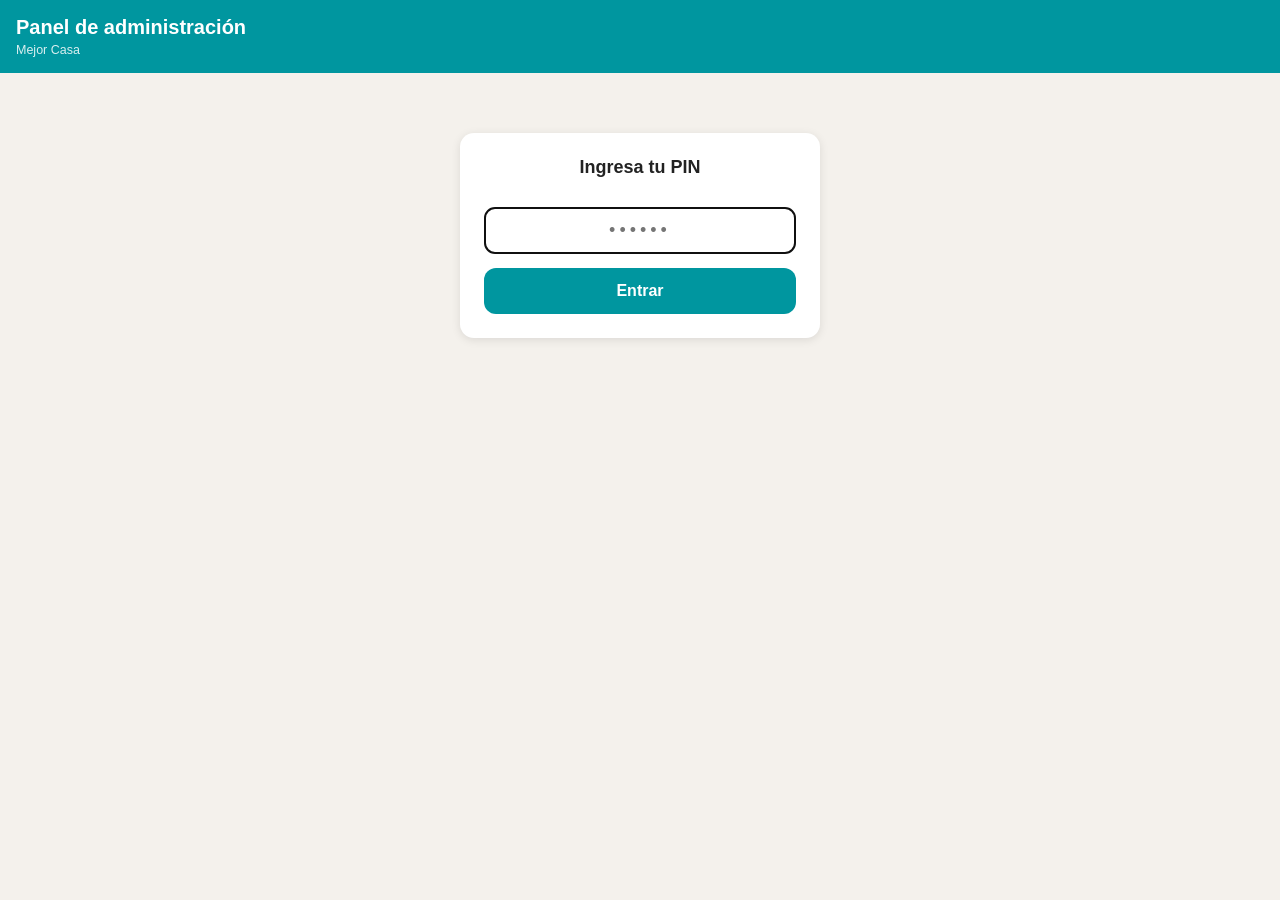
<file: admin.html>
<!doctype html>
<html lang="es">
<head>
  <meta charset="utf-8">
  <meta name="viewport" content="width=device-width, initial-scale=1">
  <meta name="robots" content="noindex, nofollow">
  <title>Admin — Mejor Casa</title>
  <link rel="stylesheet" href="styles.css">
  <link rel="stylesheet" href="admin.css">
</head>
<body>
  <div id="admin-app"></div>

  <script src="config.js"></script>
  <script src="admin.js"></script>
</body>
</html>
</file>
<file: styles.css>
:root {
  --teal: #00969f;
  --teal-dark: #007780;
  --coral: #e2231a;
  --coral-dark: #b81810;
  --bg: #f4f1ec;
  --card-bg: #ffffff;
  --text: #222222;
  --text-muted: #6b6b6b;
  --border: #e4e0d8;
  --radius: 14px;
  --safe-bottom: env(safe-area-inset-bottom, 0px);
}

* { box-sizing: border-box; }

html, body {
  margin: 0;
  padding: 0;
  background: var(--bg);
  color: var(--text);
  font-family: -apple-system, BlinkMacSystemFont, "Segoe UI", Roboto, Helvetica, Arial, sans-serif;
  -webkit-tap-highlight-color: transparent;
}

body {
  padding-bottom: calc(72px + var(--safe-bottom));
  min-height: 100vh;
}

img { max-width: 100%; display: block; }

button {
  font-family: inherit;
  cursor: pointer;
  border: none;
}

a { color: inherit; }

.hidden { display: none !important; }

/* ---------- Header ---------- */
.app-header {
  position: sticky;
  top: 0;
  z-index: 20;
  background: var(--teal);
  color: white;
  padding: 14px 16px calc(12px + env(safe-area-inset-top, 0px));
  padding-top: calc(14px + env(safe-area-inset-top, 0px));
  box-shadow: 0 2px 8px rgba(0,0,0,0.12);
}

.app-header .title-row {
  display: flex;
  align-items: center;
  gap: 10px;
  margin-bottom: 10px;
}

.app-header .back-btn {
  background: rgba(255,255,255,0.15);
  color: white;
  border-radius: 50%;
  width: 34px;
  height: 34px;
  font-size: 18px;
  display: flex;
  align-items: center;
  justify-content: center;
  flex-shrink: 0;
}

.app-header h1 {
  font-size: 24px;
  margin: 0;
  font-weight: 800;
  letter-spacing: 0.01em;
  flex: 1;
}

.search-row {
  display: flex;
  gap: 8px;
}

.search-row input[type="search"] {
  flex: 1;
  border: none;
  border-radius: 10px;
  padding: 10px 12px;
  font-size: 15px;
  background: white;
  color: var(--text);
}

.sort-select {
  border: none;
  border-radius: 10px;
  padding: 10px 8px;
  font-size: 14px;
  background: white;
  color: var(--text);
}

.category-row {
  display: flex;
  gap: 8px;
  overflow-x: auto;
  margin-top: 10px;
  padding-bottom: 2px;
  -webkit-overflow-scrolling: touch;
  scrollbar-width: none;
}

.category-row::-webkit-scrollbar { display: none; }

.cat-chip {
  flex-shrink: 0;
  background: rgba(255,255,255,0.18);
  color: white;
  border: 1px solid rgba(255,255,255,0.4);
  border-radius: 20px;
  padding: 7px 14px;
  font-size: 13px;
  font-weight: 600;
  white-space: nowrap;
}

.cat-chip.active {
  background: white;
  color: var(--teal-dark);
  border-color: white;
}

/* ---------- Product grid ---------- */
.grid {
  display: grid;
  grid-template-columns: repeat(2, 1fr);
  gap: 10px;
  padding: 12px;
}

.product-card {
  background: var(--card-bg);
  border-radius: var(--radius);
  overflow: hidden;
  box-shadow: 0 1px 4px rgba(0,0,0,0.08);
  display: flex;
  flex-direction: column;
}

.product-card .thumb-wrap {
  aspect-ratio: 3 / 4;
  overflow: hidden;
  background: #eee;
}

.product-card img {
  width: 100%;
  height: 100%;
  object-fit: cover;
}

.product-card .info {
  padding: 8px 10px 10px;
  display: flex;
  flex-direction: column;
  gap: 4px;
  flex: 1;
}

.product-card .name {
  font-size: 13.5px;
  font-weight: 600;
  line-height: 1.25;
  display: -webkit-box;
  -webkit-line-clamp: 2;
  -webkit-box-orient: vertical;
  overflow: hidden;
  min-height: 2.5em;
}

.price-row {
  display: flex;
  align-items: baseline;
  gap: 6px;
  flex-wrap: wrap;
}

.price-now {
  color: var(--coral);
  font-weight: 800;
  font-size: 16px;
}

.price-was {
  color: var(--text-muted);
  text-decoration: line-through;
  font-size: 12.5px;
}

.add-btn {
  margin-top: auto;
  background: var(--teal);
  color: white;
  border-radius: 8px;
  padding: 7px;
  font-size: 13px;
  font-weight: 700;
}

.add-btn:active { background: var(--teal-dark); }

.empty-state {
  padding: 60px 20px;
  text-align: center;
  color: var(--text-muted);
}

/* ---------- Product detail ---------- */
.detail {
  padding: 0 0 20px;
}

.detail .hero {
  background: #eee;
  width: 100%;
}

.detail .hero img { width: 100%; }

.detail .body {
  padding: 16px;
}

.detail h2 {
  font-size: 20px;
  margin: 0 0 8px;
}

.detail .price-row { margin-bottom: 4px; }
.detail .price-now { font-size: 24px; }
.detail .price-was { font-size: 15px; }

.detail .sku {
  color: var(--text-muted);
  font-size: 12.5px;
  margin-bottom: 14px;
}

.qty-row {
  display: flex;
  align-items: center;
  gap: 14px;
  margin: 16px 0;
}

.qty-btn {
  width: 38px;
  height: 38px;
  border-radius: 50%;
  background: var(--bg);
  border: 1px solid var(--border);
  font-size: 18px;
  font-weight: 700;
  display: flex;
  align-items: center;
  justify-content: center;
}

.qty-value {
  font-size: 18px;
  font-weight: 700;
  min-width: 24px;
  text-align: center;
}

.primary-btn {
  width: 100%;
  background: var(--teal);
  color: white;
  padding: 14px;
  border-radius: 12px;
  font-size: 16px;
  font-weight: 700;
}

.primary-btn:active { background: var(--teal-dark); }

.primary-btn.coral { background: var(--coral); }
.primary-btn.coral:active { background: var(--coral-dark); }

.secondary-btn {
  width: 100%;
  background: transparent;
  color: var(--teal);
  padding: 12px;
  border-radius: 12px;
  font-size: 15px;
  font-weight: 700;
  border: 2px solid var(--teal);
}

/* ---------- Cart bar ---------- */
.cart-bar {
  position: fixed;
  left: 0;
  right: 0;
  bottom: 0;
  z-index: 30;
  background: var(--coral);
  color: white;
  padding: 12px 16px calc(12px + var(--safe-bottom));
  display: flex;
  align-items: center;
  justify-content: space-between;
  box-shadow: 0 -2px 10px rgba(0,0,0,0.15);
}

.cart-bar .count {
  font-weight: 700;
  font-size: 14.5px;
}

.cart-bar .subtotal {
  font-weight: 800;
  font-size: 16px;
}

.cart-bar .view-btn {
  background: white;
  color: var(--coral);
  padding: 8px 16px;
  border-radius: 20px;
  font-weight: 700;
  font-size: 14px;
}

/* ---------- Cart / Checkout / Payment screens ---------- */
.screen-body {
  padding: 16px;
}

.cart-item {
  display: flex;
  gap: 12px;
  background: var(--card-bg);
  border-radius: 12px;
  padding: 10px;
  margin-bottom: 10px;
  align-items: center;
}

.cart-item img {
  width: 62px;
  height: 62px;
  object-fit: cover;
  border-radius: 8px;
  flex-shrink: 0;
}

.cart-item .details { flex: 1; min-width: 0; }

.cart-item .name {
  font-size: 14px;
  font-weight: 600;
  margin-bottom: 4px;
  white-space: nowrap;
  overflow: hidden;
  text-overflow: ellipsis;
}

.cart-item .qty-row { margin: 0; gap: 8px; }
.cart-item .qty-btn { width: 28px; height: 28px; font-size: 15px; }

.cart-item .remove {
  color: var(--coral);
  font-size: 13px;
  font-weight: 700;
  background: none;
  padding: 4px;
}

.summary-row {
  display: flex;
  justify-content: space-between;
  padding: 6px 0;
  font-size: 15px;
}

.summary-row.total {
  font-weight: 800;
  font-size: 18px;
  border-top: 1px solid var(--border);
  margin-top: 8px;
  padding-top: 12px;
}

.form-group { margin-bottom: 14px; }

.form-group label {
  display: block;
  font-size: 13.5px;
  font-weight: 600;
  margin-bottom: 6px;
  color: var(--text-muted);
}

.form-group input,
.form-group textarea {
  width: 100%;
  padding: 12px;
  border-radius: 10px;
  border: 1px solid var(--border);
  font-size: 15px;
  font-family: inherit;
  background: white;
}

.form-group textarea { resize: vertical; min-height: 70px; }

.payment-option {
  display: flex;
  align-items: center;
  gap: 12px;
  background: var(--card-bg);
  border: 2px solid var(--border);
  border-radius: 12px;
  padding: 14px;
  margin-bottom: 10px;
}

.payment-option.selected {
  border-color: var(--teal);
  background: #eef8f8;
}

.payment-option input { accent-color: var(--teal); width: 18px; height: 18px; }

.payment-option .label { font-weight: 600; font-size: 15px; }
.payment-option .sub { font-size: 12.5px; color: var(--text-muted); }

.notice {
  background: #fff7e0;
  border: 1px solid #f0dca0;
  color: #7a5c00;
  border-radius: 10px;
  padding: 10px 12px;
  font-size: 13px;
  margin-bottom: 16px;
}

.confirmation {
  text-align: center;
  padding: 60px 24px;
}

.confirmation .icon {
  font-size: 56px;
  margin-bottom: 16px;
}

.confirmation h2 { margin-bottom: 8px; }
.confirmation p { color: var(--text-muted); margin-bottom: 24px; }

.section-title {
  font-size: 15px;
  font-weight: 700;
  margin: 4px 0 12px;
  color: var(--text-muted);
  text-transform: uppercase;
  letter-spacing: 0.03em;
}

.install-banner {
  background: #eef8f8;
  border: 1px solid var(--teal);
  border-radius: 12px;
  padding: 12px 14px;
  margin: 12px;
  display: flex;
  align-items: center;
  gap: 10px;
  font-size: 13.5px;
}

.install-banner button {
  background: var(--teal);
  color: white;
  padding: 8px 14px;
  border-radius: 8px;
  font-weight: 700;
  font-size: 13px;
  flex-shrink: 0;
}

.install-banner .dismiss {
  background: none;
  color: var(--text-muted);
  font-size: 18px;
  padding: 4px;
}
</file>
<file: admin.css>
body { padding-bottom: 40px; }

.admin-header {
  background: var(--teal);
  color: white;
  padding: 16px;
}

.admin-header h1 {
  margin: 0 0 4px;
  font-size: 20px;
}

.admin-header .sub {
  font-size: 12.5px;
  opacity: 0.85;
}

.admin-body {
  padding: 16px;
  max-width: 720px;
  margin: 0 auto;
}

.gate-box {
  max-width: 360px;
  margin: 60px auto;
  padding: 24px;
  background: var(--card-bg);
  border-radius: var(--radius);
  box-shadow: 0 2px 10px rgba(0,0,0,0.1);
  text-align: center;
}

.gate-box h2 { margin-top: 0; font-size: 18px; }

.gate-box input {
  width: 100%;
  padding: 12px;
  border-radius: 10px;
  border: 1px solid var(--border);
  font-size: 18px;
  text-align: center;
  letter-spacing: 4px;
  margin: 14px 0;
}

.token-box {
  background: var(--card-bg);
  border-radius: 12px;
  padding: 14px;
  margin-bottom: 16px;
  border: 1px solid var(--border);
}

.token-box.connected { border-color: var(--teal); background: #eef8f8; }

.token-box label {
  display: block;
  font-size: 13px;
  font-weight: 600;
  color: var(--text-muted);
  margin-bottom: 6px;
}

.token-box input[type="password"],
.token-box input[type="text"] {
  width: 100%;
  padding: 10px;
  border-radius: 8px;
  border: 1px solid var(--border);
  font-size: 14px;
  margin-bottom: 8px;
}

.token-box .help {
  font-size: 12px;
  color: var(--text-muted);
  line-height: 1.5;
}

.status-msg {
  font-size: 13px;
  font-weight: 600;
  padding: 8px 10px;
  border-radius: 8px;
  margin: 8px 0;
}

.status-msg.ok { background: #e3f6e3; color: #1c6b1c; }
.status-msg.err { background: #fde3e3; color: #a11d1d; }
.status-msg.pending { background: #fff7e0; color: #7a5c00; }

.admin-toolbar {
  display: flex;
  gap: 8px;
  margin-bottom: 14px;
}

.admin-toolbar input {
  flex: 1;
  padding: 10px 12px;
  border-radius: 10px;
  border: 1px solid var(--border);
  font-size: 14px;
}

.admin-toolbar button {
  background: var(--teal);
  color: white;
  border-radius: 10px;
  padding: 10px 16px;
  font-weight: 700;
  font-size: 13px;
  flex-shrink: 0;
}

.admin-list-item {
  display: flex;
  gap: 12px;
  align-items: center;
  background: var(--card-bg);
  border-radius: 10px;
  padding: 10px;
  margin-bottom: 8px;
  border: 1px solid var(--border);
}

.admin-list-item img {
  width: 50px;
  height: 50px;
  object-fit: cover;
  border-radius: 6px;
  flex-shrink: 0;
}

.admin-list-item .info { flex: 1; min-width: 0; }
.admin-list-item .info .name {
  font-size: 13.5px;
  font-weight: 600;
  white-space: nowrap;
  overflow: hidden;
  text-overflow: ellipsis;
}
.admin-list-item .info .meta {
  font-size: 12px;
  color: var(--text-muted);
}

.admin-list-item button {
  background: var(--bg);
  border: 1px solid var(--border);
  border-radius: 8px;
  padding: 8px 12px;
  font-size: 12.5px;
  font-weight: 600;
  flex-shrink: 0;
}

.edit-panel {
  position: fixed;
  inset: 0;
  background: rgba(0,0,0,0.45);
  display: flex;
  align-items: flex-end;
  z-index: 50;
}

.edit-panel .sheet {
  background: white;
  width: 100%;
  max-height: 90vh;
  overflow-y: auto;
  border-radius: 18px 18px 0 0;
  padding: 20px;
}

.edit-panel h3 { margin-top: 0; }

.edit-panel .preview-img {
  width: 100%;
  max-width: 220px;
  border-radius: 10px;
  margin-bottom: 10px;
  display: block;
}

.edit-panel .actions {
  display: flex;
  gap: 10px;
  margin-top: 16px;
}

.edit-panel .actions button {
  flex: 1;
  padding: 12px;
  border-radius: 10px;
  font-weight: 700;
  font-size: 14px;
}

.btn-save { background: var(--teal); color: white; }
.btn-delete { background: #fde3e3; color: #a11d1d; }
.btn-cancel { background: var(--bg); color: var(--text); border: 1px solid var(--border); }

.new-product-btn {
  width: 100%;
  background: var(--coral);
  color: white;
  border-radius: 10px;
  padding: 12px;
  font-weight: 700;
  margin-bottom: 16px;
}
</file>
